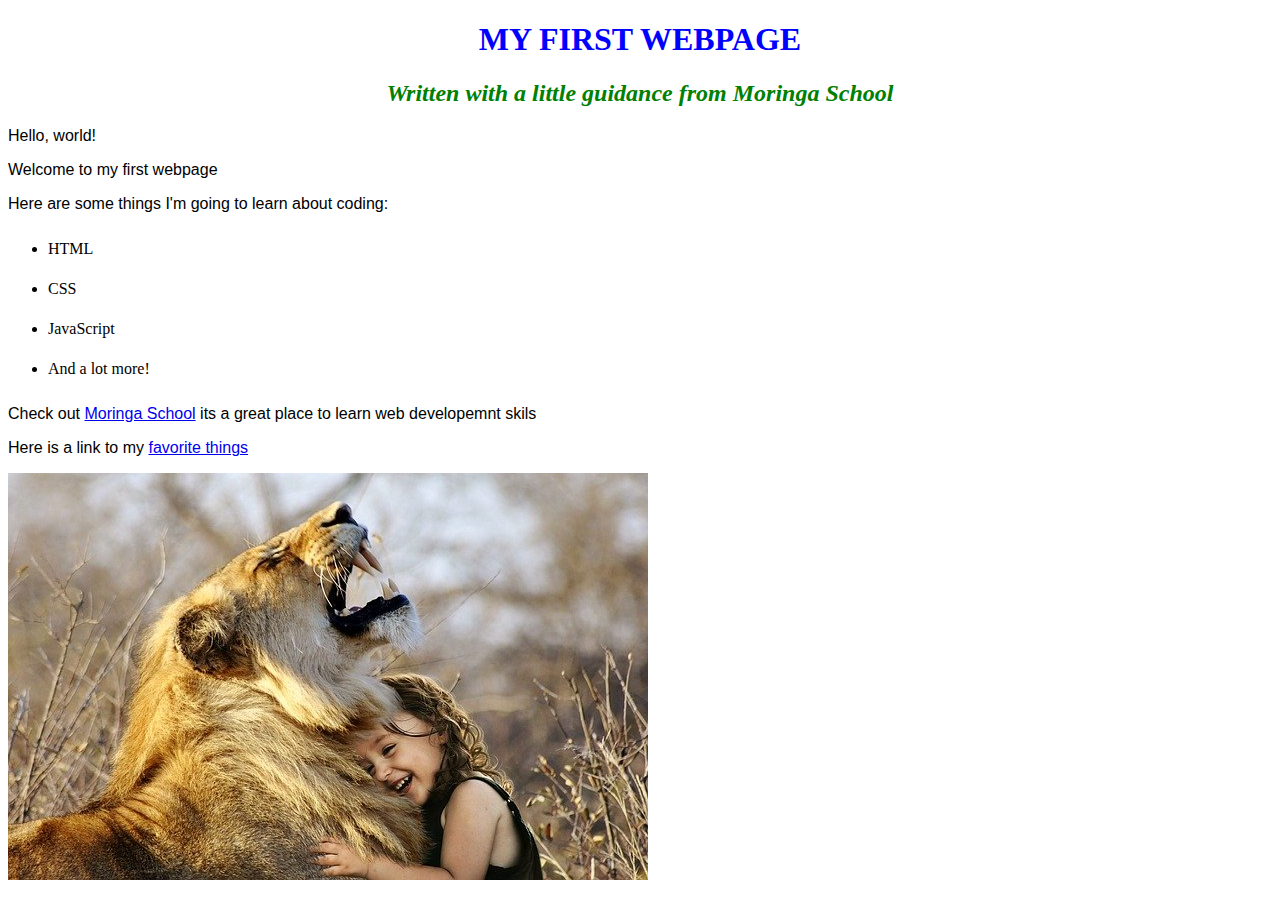
<file: index.html>
<!DOCTYPE html>
<html>
  <head>
    <link rel="stylesheet" href="css/style.css">
    <title>
      My First Webpage!
    </title>
    <h1>MY FIRST WEBPAGE</h1>
    <h2>Written with a little guidance from Moringa School</h2>
  </head>
  <body>
    <p>Hello, world!</p>
    <p>Welcome to my first webpage</p>
    <p>Here are some things I'm going to learn about coding:</p>
    <ul>
      <li>HTML</li>
      <li>CSS</li>
      <li>JavaScript</li>
      <li>And a lot more!</li>
    </ul>
    <p>Check out <a href="https://moringaschool.com/">Moringa School</a>
       its a great place to learn web developemnt skils 
    </p>
    <p>Here is a link to my 
      <a href="https://en.wikipedia.org/wiki/My_Favorite_Things_(song)">favorite things</a>
    </p>
    <img src="images/lion-g63fe93bfe_640.jpg" alt="Photo of life">
  </body>
</html>
</file>
<file: css/style.css>
h1{
    color: blue;
    text-align: center;
}
h2{
    color: green;
    font-style: italic;
    text-align: center;
}
p{
    font-family: sans-serif;
}
ul{
    line-height: 40px;
}
</file>
